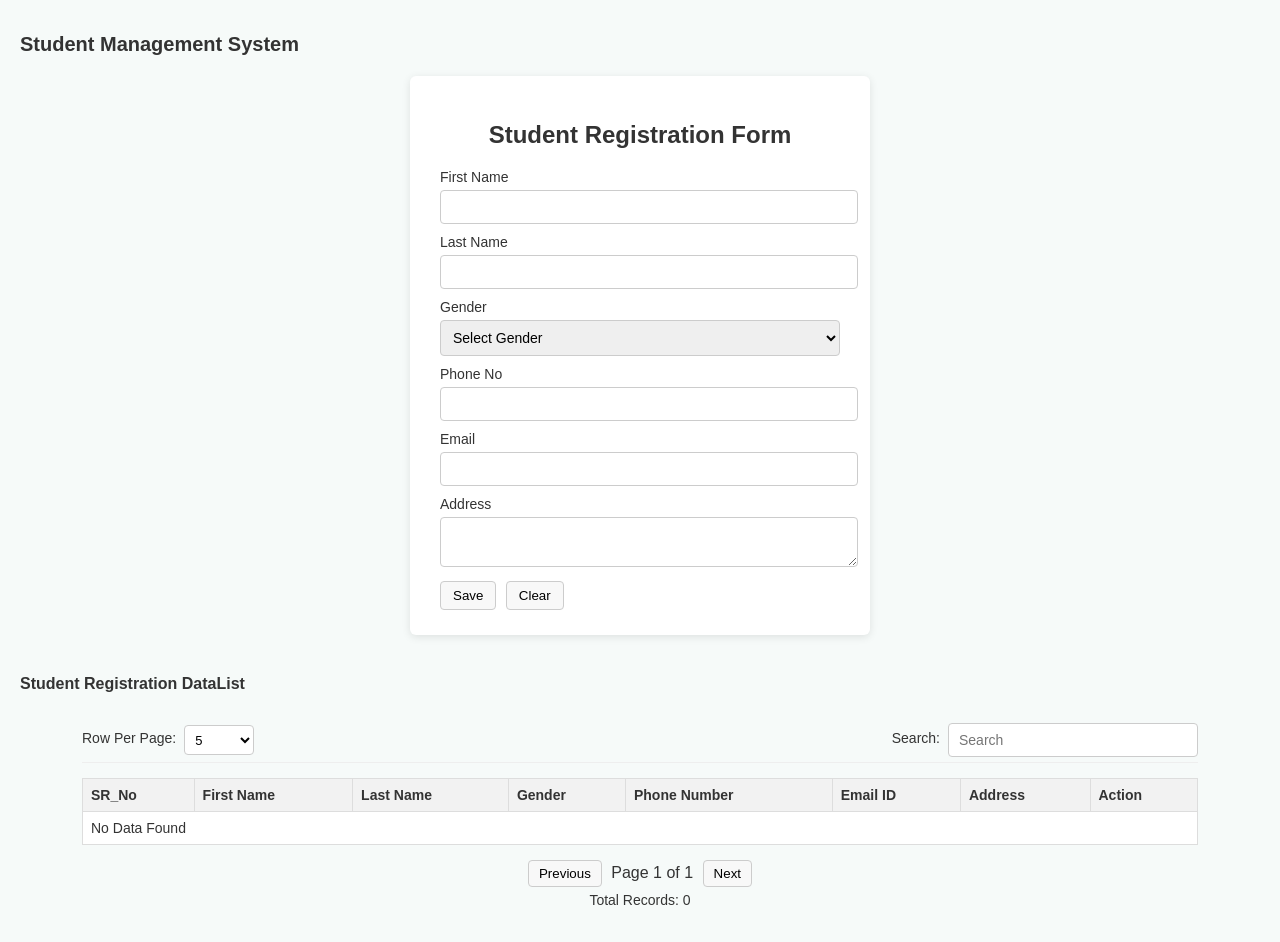
<file: index.html>
<!DOCTYPE html>
<html lang="en">
<head>
    <meta charset="UTF-8">
    <meta name="viewport" content="width=device-width, initial-scale=1.0">
    <title>Student Management System</title>
    <link rel="stylesheet" href="style.css">
</head>
<body>
  <h1 >Student Management System</h1>
<form id="form">
  <h2>Student Registration Form</h2>
  <label> First Name</label>
  <input type="text"  id="fname" required>
  <label>Last Name</label>
        <input type="text" id="lname" required>

        <label>Gender</label>
        <select id="gender" required>
          <option value="" disabled selected>Select Gender</option>
          <option>Male</option>
          <option>Female</option>
          <option>Other</option>
        </select>

        <label>Phone No</label>
        <input type="tel" id="phone" required>

        <label>Email</label>
        <input type="email" id="email" required>
   
        <label>Address</label>
        <textarea id="address" rows="2" required></textarea>

        <button type="submit" id="submitBtn">Save</button>
        <button type="reset" id="rsetBtn">Clear</button>
</form>    

<h3>Student Registration DataList</h3>
<div class="controls-bar">
  <div class="rows-per-page-control">
      <label>row per page:</label>
      <select id="rowsPerPage">
          <option value="5" selected>5</option>
          <option value="10">10</option>
          <option value="20">20</option>
          <option value="50">50</option>
      </select>
  </div>

  <div class="search-container">
      <label>Search:</label>
      <input type="search" id="searchInput" placeholder="Search">
  </div>
</div>



<table>
  <thead>
    <tr>
      <th>SR_No</th>
      <th>First Name</th>
      <th>Last Name</th>
      <th>Gender</th>
      <th>Phone Number</th>
      <th>Email ID</th>
      <th>Address</th>
      <th>Action</th>
    </tr>  
  </thead>
     <tbody id="stuTable"></tbody>
</table>

<div class="pagination-controls">
    <button id="prevBtn">Previous</button>
    <span id="pageInfo">Page 1 of 1</span>
    <button id="nextBtn">Next</button>
</div>

<p id="totalRecordsContainer">
    Total Records: <span id="totalRecords">0</span>
</p>


    <script src="script.js"></script>
</body>
</html>
</file>
<file: style.css>
body {
  font-family: Arial, sans-serif;
  background-color: #f6faf9;
  margin: 0;
  padding: 20px;
  color: #333;
}

h1 {
  text-align: left;
  margin-bottom: 20px;
  font-size: 20px;
  font-weight: 600;
}


form {
  background: white;
  max-width: 400px;
  margin: 0 auto;
  padding: 25px 30px;
  border-radius: 6px;
  box-shadow: 0 2px 8px rgba(0,0,0,0.1);
}

form h2 {
  text-align: center;
  margin-bottom: 20px;
}

label {
  display: block;
  margin-top: 10px;
  font-size: 14px;
}

input, select, textarea {
  width: 100%;
  padding: 8px;
  margin-top: 5px;
  border: 1px solid #ccc;
  border-radius: 4px;
  font-size: 14px;
}

button {
  padding: 6px 12px;
  margin: 10px 5px 0 0;
  border: 1px solid #ccc;
  border-radius: 4px;
  background-color: #f8f8f8;
  cursor: pointer;
}

button:hover {
  background-color: #e9e9e9;
}


h3 {
  margin-top: 40px;
  font-size: 16px;
  font-weight: 600;
}


table {
  width: 90%;
  margin: 10px auto;
  border-collapse: collapse;
  background-color: white;
  font-size: 14px;
}

th, td {
  border: 1px solid #ddd;
  text-align: left;
  padding: 8px;
}

th {
  background-color: #f2f2f2;
}

tr:nth-child(even) {
  background-color: #f9f9f9;
}


.controls-bar {
    max-width: 90%;
    margin: 25px auto 15px;
    display: flex;
    justify-content: space-between;
    align-items: center;
    padding-bottom: 5px;
    border-bottom: 1px solid #eee;
    flex-wrap: wrap;
}


.rows-per-page-control {
    display: flex;
    align-items: center;
    gap: 8px;
    line-height: 1;
}

.rows-per-page-control label {
    font-size: 14px;
    font-weight: 500;
    color: #333;
    margin: 0;
    text-transform: capitalize;
}

#rowsPerPage {
    width: 70px; /* reduced width */
    padding: 4px 6px; 
    border: 1px solid #ccc;
    border-radius: 4px;
    font-size: 13px;
    background-color: #fff;
    height: 30px; 
}


.search-container {
    display: flex;
    align-items: center;
    gap: 8px;
}

.search-container label {
    font-size: 14px;
    font-weight: 500;
    color: #333;
    margin: 0;
}

#searchInput {
    width: 250px;
    padding: 7px 10px;
    border: 1px solid #ccc;
    border-radius: 4px;
    background-color: #fff;
    height: 34px;
    box-sizing: border-box;
}

/* ========================
   Pagination and Footer
======================== */
.pagination-controls {
  text-align: center;
  margin-top: 15px;
}

.pagination-controls button {
  padding: 5px 10px;
  margin: 0 5px;
  border: 1px solid #ccc;
  border-radius: 4px;
  background-color: #f8f8f8;
  cursor: pointer;
}

.pagination-controls button:hover {
  background-color: #e9e9e9;
}

#totalRecordsContainer {
  text-align: center;
  margin-top: 5px;
  font-size: 14px;
}
</file>
<file: education.css>
body {
    font-family: Arial, sans-serif;
    background-color: #f8f8f8;
    margin: 0;
    padding: 20px;
    color: #333;
}

.header-container {
    max-width: 90%;
    margin: 0 auto 30px;
    display: flex;
    justify-content: space-between; 
    align-items: center;
}

#i{
    padding-left:700px ;
}

h1 {
    color: #333;
    font-size: 24px;
    margin: 0;
}


.input-bar {
    max-width: 90%;
    margin: 10px auto;
    padding: 20px;
    background: #fff;
    border-radius: 4px;
    box-shadow: 0 1px 4px rgba(0, 0, 0, 0.1);
    
    display: flex; 
    align-items: center; 
    gap: 10px; 
}

.input-bar input[type="text"], .input-bar input[type="search"] {
    flex-grow: 1; 
    padding: 8px;
    border: 1px solid #ccc;
    border-radius: 3px;
    box-sizing: border-box;
}

#submitEduBtn {
    padding: 8px 15px;
    border: 1px solid #777;
    background-color: #e0e0e0;
    font-weight: bold;
    flex-shrink: 0; 
}

.controls-bar {
    max-width: 90%;
    margin: 25px auto 15px;
    display: flex;
    justify-content: space-between;
    align-items: center;
    padding-bottom: 5px;
    border-bottom: 1px solid #eee;
}

.rows-per-page-control {
    display: flex;
    align-items: center;
    gap: 10px;
}

#eduRowsPerPage {
    padding: 6px 8px;
    border: 1px solid #ccc;
}

#eduSearchInput {
    width: 250px;
    padding: 8px;
    border: 1px solid #ccc;
    border-radius: 3px;
}


table {
    width: 90%;
    margin: 10px auto;
    border-collapse: collapse;
    box-shadow: 0 1px 4px rgba(0, 0, 0, 0.08);
    background-color: #fff;
    font-size: 14px;
}

th, td {
    padding: 10px 12px;
    text-align: left;
    border: 1px solid #eee;
    white-space: nowrap; 
}

thead th {
    background-color: #e9e9e9;
    color: #333;
    font-weight: bold;
}

.pagination-controls {
    width: 90%;
    margin: 15px auto 5px;
    display: flex;
    justify-content: center; 
    align-items: center;
    gap: 15px;
}

#totalEduRecordsContainer {
    text-align: center;
    font-size: 14px;
    margin-top: 10px;
}
</file>
<file: view.css>
body {
    font-family: Arial, sans-serif;
    background-color: #f8f8f8;
    margin: 0;
    padding: 20px;
    color: #333;
}

h1 {
    font-size: 24px;
    color: #333;
    padding: 15px 5%;
    margin: 0;
    text-align: left;
    border-bottom: 1px solid #ddd;
    background-color: #fff;
}

h2 {
    color: #555;
    border-bottom: 1px solid #eee;
    padding-bottom: 5px;
    margin-top: 30px;
    margin-bottom: 15px;
    font-size: 18px;
}

.main-container {
    max-width: 90%;
    margin: 20px auto;
}

#studentDetails {
    background: #fff;
    padding: 20px;
    border-radius: 4px;
    box-shadow: 0 1px 5px rgba(0, 0, 0, 0.07);
    margin-bottom: 30px;
}

#studentDetails p {
    margin: 8px 0;
    font-size: 15px;
}

#studentDetails strong {
    color: #333;
    display: inline-block;
    min-width: 140px;
    font-weight: bold;
}

.controls-bar {
    display: flex;
    justify-content: space-between;
    align-items: center;
    padding: 10px 0;
    margin-bottom: 10px;
}

#viewSearchInput {
    padding: 8px;
    border: 1px solid #ccc;
    border-radius: 3px;
    width: 250px;
}

table {
    width: 100%;
    margin-top: 15px;
    border-collapse: collapse;
    box-shadow: 0 1px 4px rgba(0, 0, 0, 0.05);
    background-color: #fff;
    font-size: 14px;
}

th, td {
    padding: 10px 15px;
    text-align: left;
    border: 1px solid #eee;
}

thead th {
    background-color: #e9e9e9;
    color: #333;
    font-weight: bold;
    white-space: nowrap;
}

.pagination-controls {
    display: flex;
    justify-content: center;
    align-items: center;
    margin: 20px 0 10px;
    gap: 15px;
}

#totalRecordsContainer {
    text-align: center;
    font-size: 14px;
    margin-top: 10px;
}

#Lid{
    padding-left: 700px;
}
</file>
